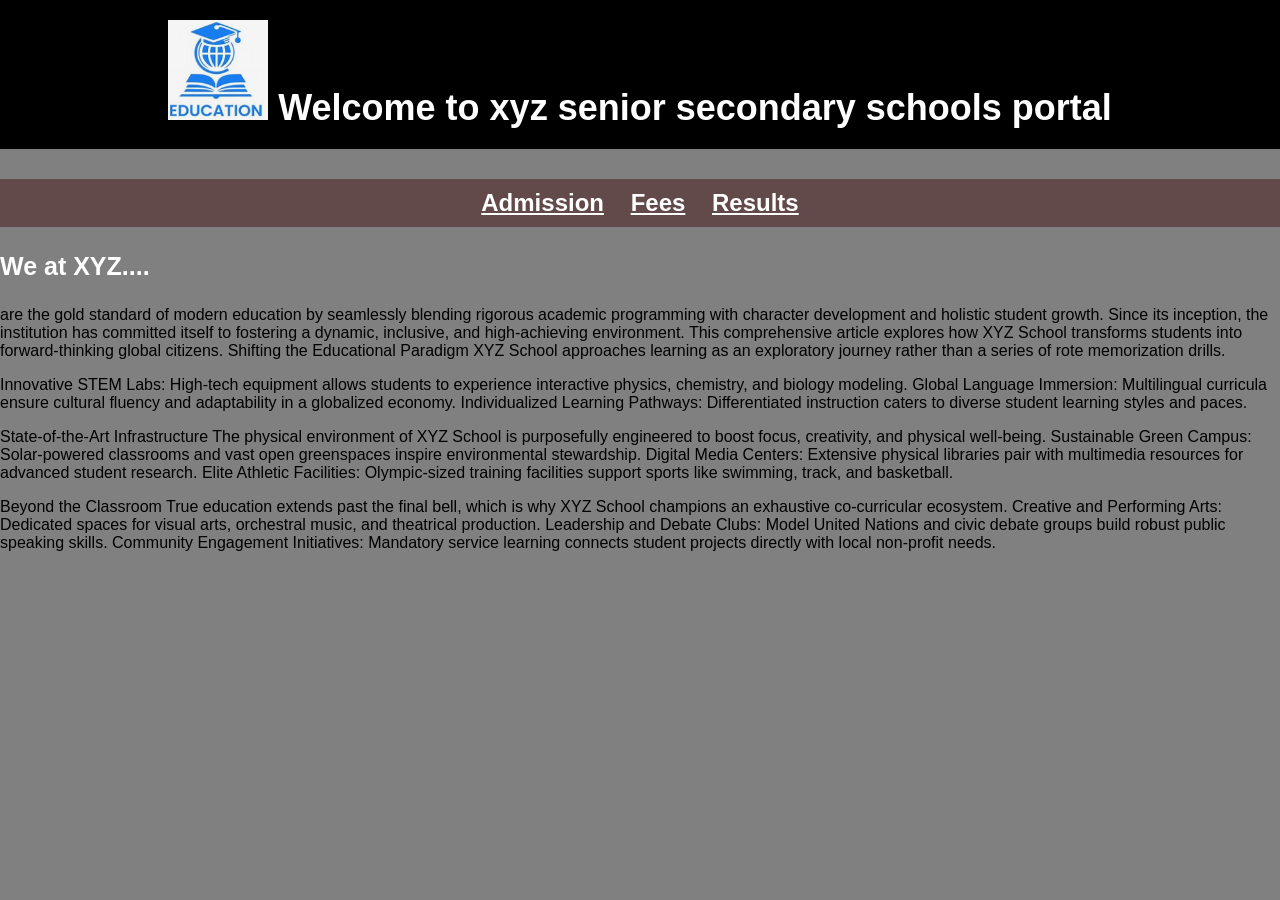
<file: index.html>
<html>
<head>
    <title>
        Welcome...
    </title>
    <link rel="stylesheet" type="text/css" href="style.css">    
</head>    
<body>
    <h1>
        <img src="welcome.png" alt="Welcome" width="100" height="100">
        Welcome to xyz senior secondary schools portal        
    </h1>
    <h2>
        <a href="admission.html">Admission</a>
        <a href="fees.html">Fees</a>
        <a href="results.html">Results</a>
    </h2>
    <h3>
        We at XYZ....
    </h3>
    <p>
       are the gold standard of modern education by seamlessly blending rigorous academic programming with character development and holistic student growth. Since its inception, the institution has committed itself to fostering a dynamic, inclusive, and high-achieving environment. This comprehensive article explores how XYZ School transforms students into forward-thinking global citizens.
Shifting the Educational Paradigm
XYZ School approaches learning as an exploratory journey rather than a series of rote memorization drills.
        </p>
        <p>
    Innovative STEM Labs: High-tech equipment allows students to experience interactive physics, chemistry, and biology modeling.
    Global Language Immersion: Multilingual curricula ensure cultural fluency and adaptability in a globalized economy.
    Individualized Learning Pathways: Differentiated instruction caters to diverse student learning styles and paces.
        </p>
        <p>
State-of-the-Art Infrastructure
The physical environment of XYZ School is purposefully engineered to boost focus, creativity, and physical well-being.

    Sustainable Green Campus: Solar-powered classrooms and vast open greenspaces inspire environmental stewardship.
    Digital Media Centers: Extensive physical libraries pair with multimedia resources for advanced student research.
    Elite Athletic Facilities: Olympic-sized training facilities support sports like swimming, track, and basketball.
</p>
<p>
Beyond the Classroom
True education extends past the final bell, which is why XYZ School champions an exhaustive co-curricular ecosystem.

    Creative and Performing Arts: Dedicated spaces for visual arts, orchestral music, and theatrical production.
    Leadership and Debate Clubs: Model United Nations and civic debate groups build robust public speaking skills.
    Community Engagement Initiatives: Mandatory service learning connects student projects directly with local non-profit needs.
    </p>
</body>
</html>
</file>
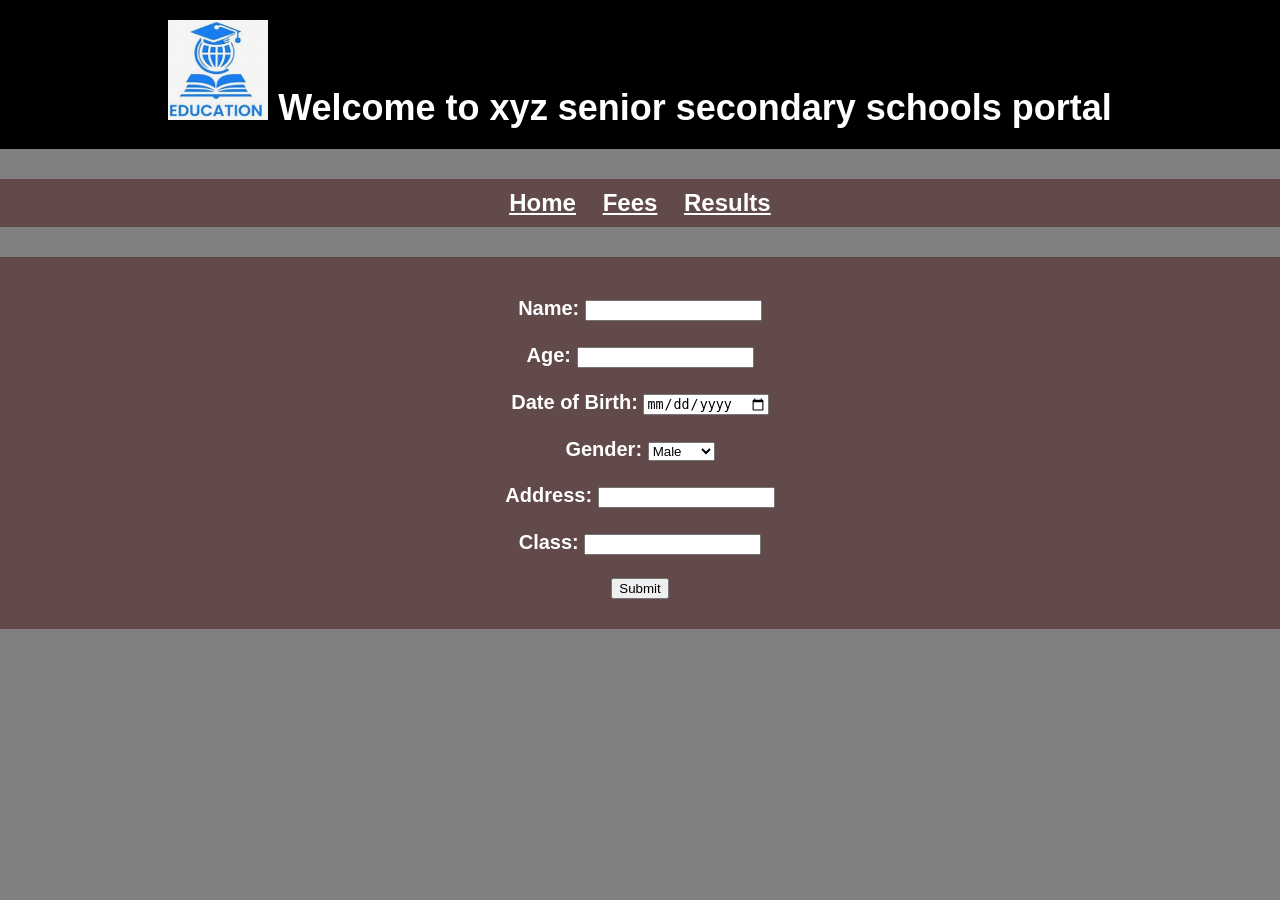
<file: admission.html>
<html>
    <head>
        <title>
            Admission...
        </title>
        <link rel="stylesheet" type="text/css" href="style.css">
    </head>
    <body>
        <h1>
            <img src="welcome.png" alt="Admission" width="100" height="100">
            Welcome to xyz senior secondary schools portal
        </h1>
        <h2>
            <a href="index.html">Home</a>
            <a href="fees.html">Fees</a>
            <a href="results.html">Results</a>
        </h2>
        <h3 class="new_admission">
           <form action="admission.php" method="post">
                <label for="name">Name:</label>
                <input type="text" id="name" name="name"><br><br>
                <label for="age">Age:</label>
                <input type="number" id="age" name="age"><br><br>
                <label for="dob" id="dob">Date of Birth:</label>
                <input type="date" id="dob" name="dob"><br><br>
                <label for="gender">Gender:</label>
                <select id="gender" name="gender">
                    <option value="male">Male</option>
                    <option value="female">Female</option>
                    <option value="other">Other</option>
                </select><br><br>
                <label for="address">Address:</label>   
                <input type="text" id="address" name="address"><br><br>
                <label for="class">Class:</label>
                <input type="text" id="class" name="class"><br><br>
                <input type="submit" value="Submit">
            </form>
        </h3>
    </body>
</html>
</file>
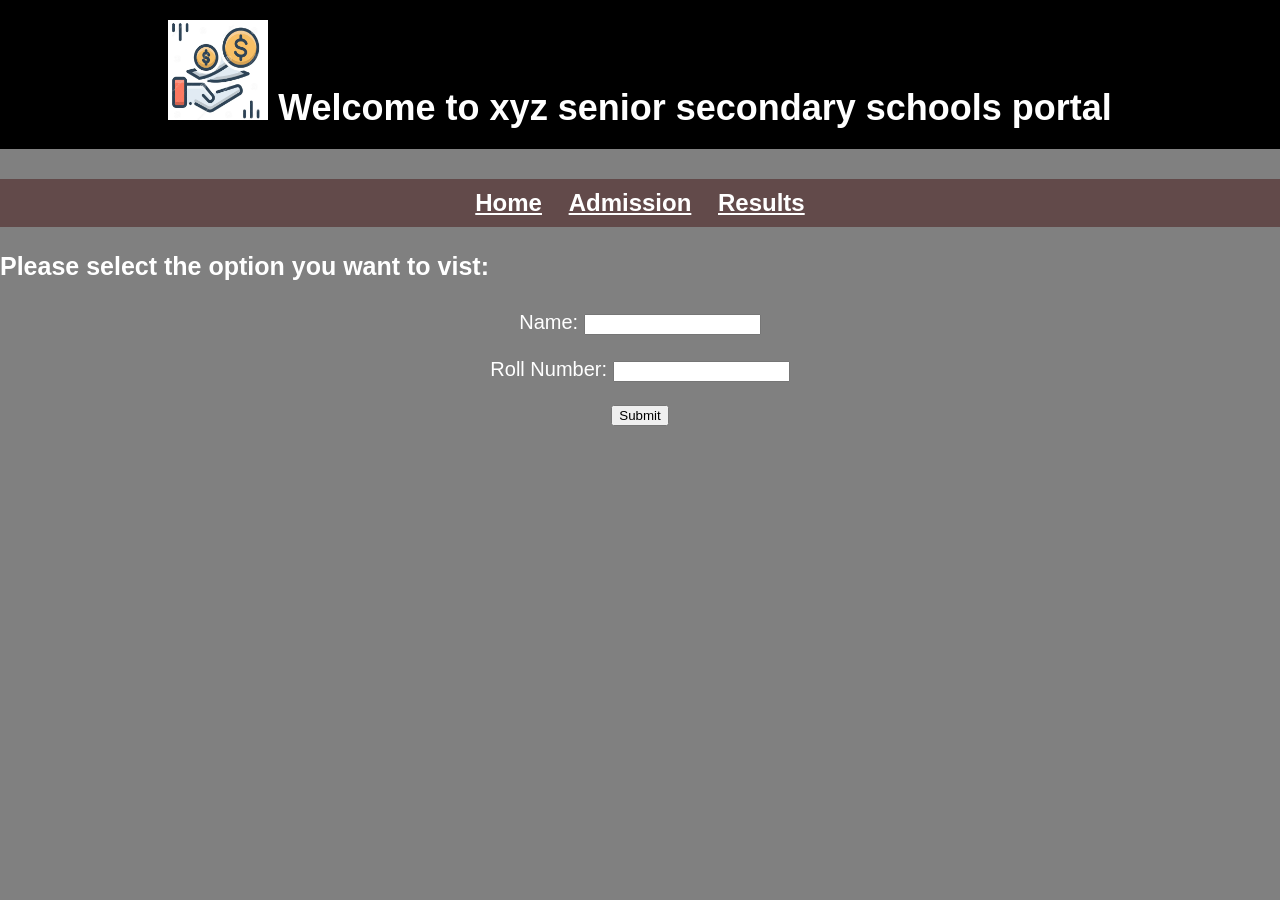
<file: fees.html>
<html>
<head>
    <title>
        Fees...
    </title>
    <link rel="stylesheet" type="text/css" href="style.css">
</head>
<body>  
    <h1>
        <img src="fees.png" alt="Fees" width="100" height="100">
        Welcome to xyz senior secondary schools portal
    </h1>
    <h2>
        <a href="index.html">Home</a>
        <a href="admission.html">Admission</a>
        <a href="results.html">Results</a>
    </h2>
    <h3>
        Please select the option you want to vist:
    </h3>
    <p>
        <form action="submit.php" method="get">
            <label for="name">Name:</label>
            <input type="text" id="name" name="name"><br><br>
            <label for="roll">Roll Number:</label>
            <input type="number" id="roll" name="roll"><br><br>
            <input type="submit" value="Submit">
        </form>
    </p>
</body>
</html>
</file>
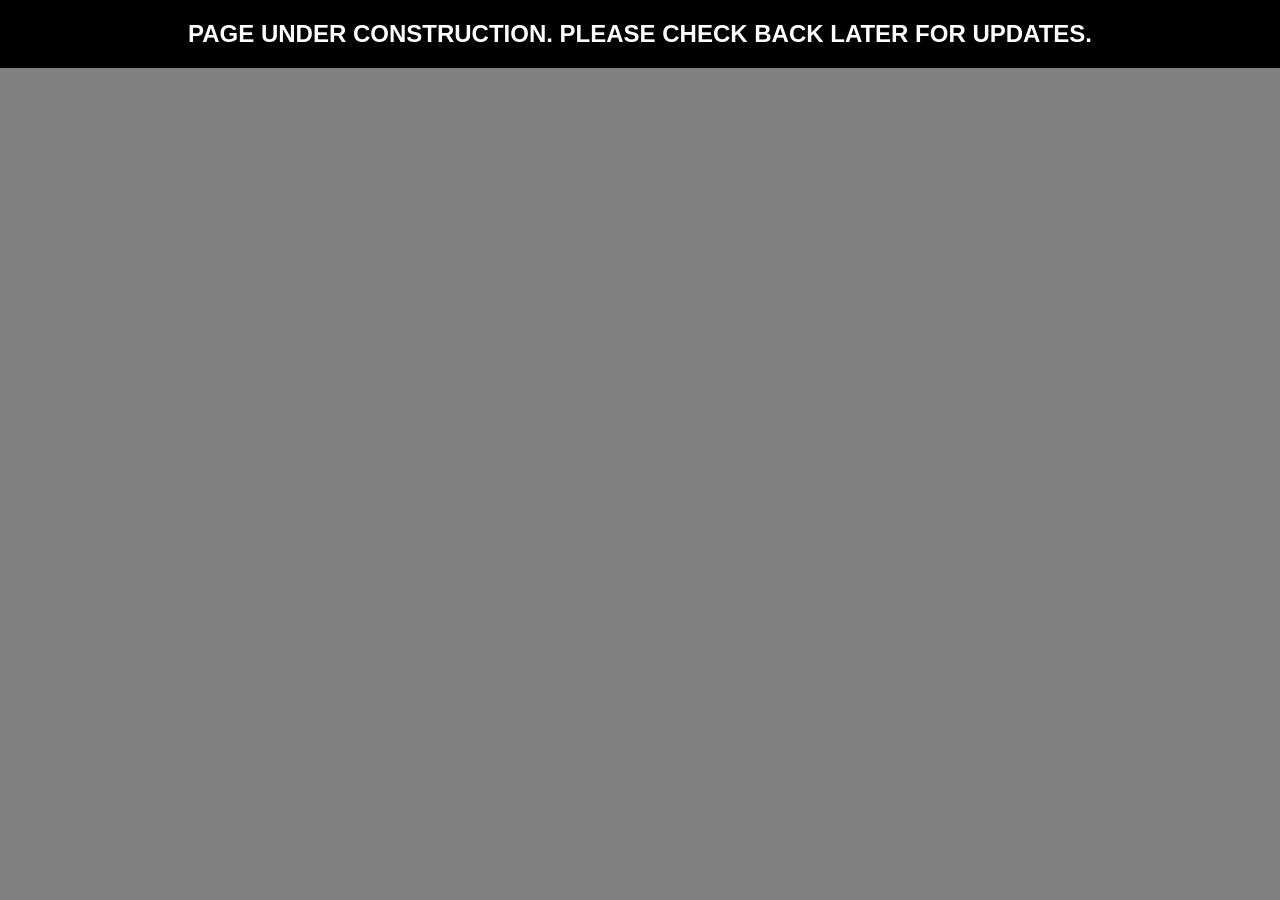
<file: results.html>
<html>
    <head>
        <title>
            Admission...
        </title>
        <link rel="stylesheet" type="text/css" href="style.css">
    </head>
    <body>
       <h1 class="page">
        Page under construction. Please check back later for updates.
       </h1>
    </body>
</html>
    </body>
</html>
</file>
<file: style.css>
body {
    background-color: grey;
    margin: 0;
    font-family: Arial, sans-serif;
}

h1 {
    background-color: black;
    color: white;
    text-align: center;
    font-size: 36px;
    padding: 20px;
    margin: 0;
}

h2 {
    text-align: center;
    color: white;
    font-size: 24px;
    margin-top: 30px;
    padding: 10px;
    background-color: rgb(98, 74, 74);
}

h3 {
    text-align: left;
    color: white;
    font-size: 25px;
}

a {
    color: white;
    text-decoration: underline;  
    padding: 10px;   
}
form {
    text-align: center;
    color: white;
    font-size: 20px;
    margin-top: 30px;
}
.page
{
    display: flex;
    justify-content: center;
    align-items: center;    
    text-align: center;
    text-transform: uppercase;
    font-size: 24px;
}
.new_admission {
    text-align: center;
    color: white;
    font-size: 25px;
    margin-top: 30px;
    padding: 10px;
    background-color: rgb(98, 74, 74);
    padding-radius: 10px;
}
</file>
